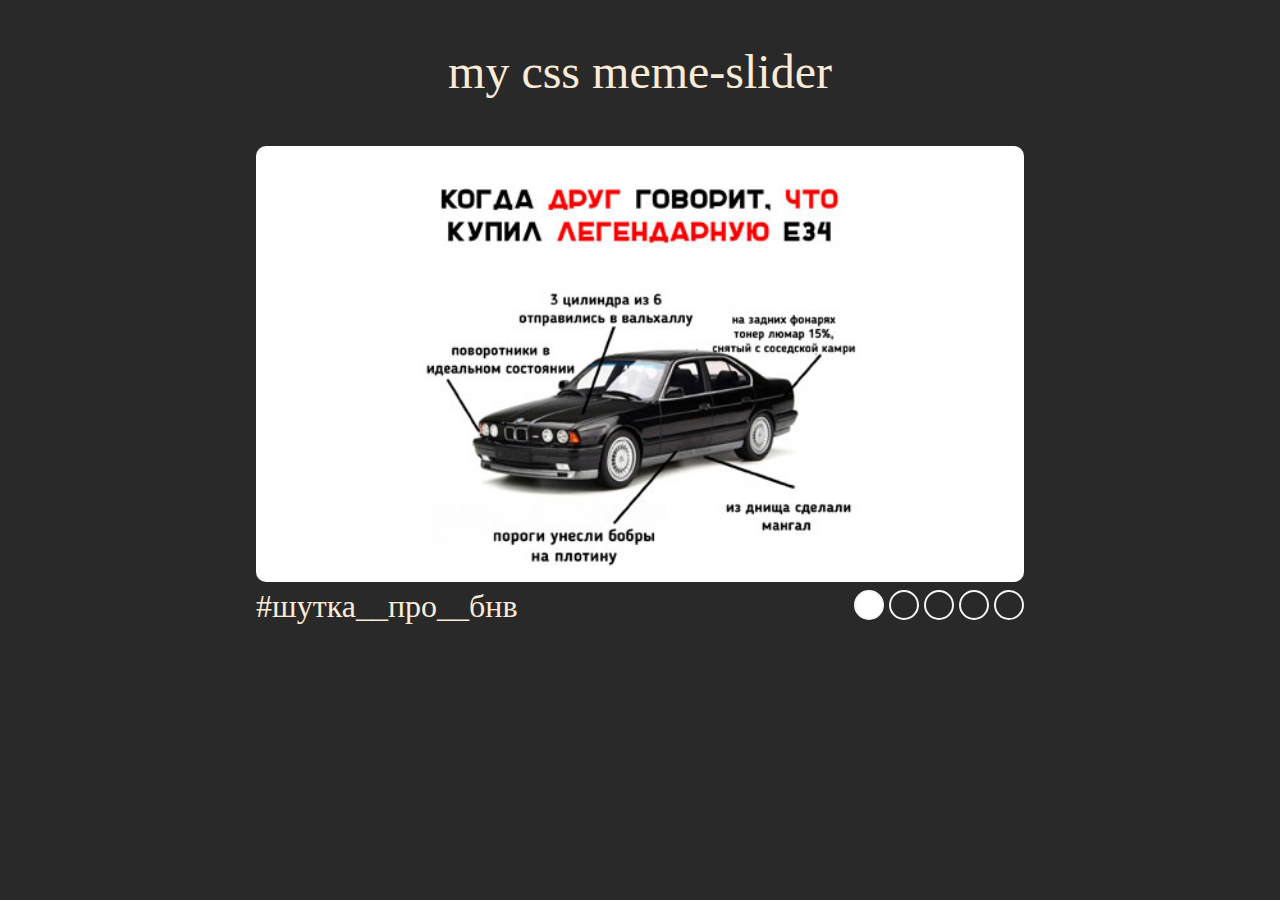
<file: index.html>
<!DOCTYPE html>
<html lang="en">
<head>
    <meta charset="UTF-8">
    <meta http-equiv="X-UA-Compatible" content="IE=edge">
    <meta name="viewport" content="width=device-width, initial-scale=1.0">
    <link rel="stylesheet" href="./style.css">
    <title>cssMemSlider by PyHbl4</title>
</head>
<body>
    <h1>my css meme-slider</h1>
    <div class="slider__wrapper">
        <input type="radio" name="point" id="slide1" checked>
        <input type="radio" name="point" id="slide2">
        <input type="radio" name="point" id="slide3">
        <input type="radio" name="point" id="slide4">
        <input type="radio" name="point" id="slide5">
        <div class="slider__container">
            <div class="slides slide1"><img src="./assets/img1.jpg" alt="img1"></div>
            <div class="slides slide2"><img src="./assets/img2.jpg" alt="img2"></div>
            <div class="slides slide3"><img src="./assets/img3.jpg" alt="img3"></div>
            <div class="slides slide4"><img src="./assets/img4.jpg" alt="img4"></div>
            <div class="slides slide5"><img src="./assets/img5.jpg" alt="img5"></div>
        </div>	
        <div class="slider__low">
        <div class="slider__descriptions">
            <div class="slider__description" id="slider__description1">#шутка__про__бнв</div>
            <div class="slider__description" id="slider__description2">#шутка__про__кайен</div>
            <div class="slider__description" id="slider__description3">извините, не удержался =)</div>
            <div class="slider__description" id="slider__description4">ну правда, купишь?</div>
            <div class="slider__description" id="slider__description5">немного о наболевшем =)</div>
        </div>
        <div class="slider__controls">
            <label for="slide1"><div class="btn1"></div></label>
            <label for="slide2"><div class="btn2"></div></label>
            <label for="slide3"><div class="btn3"></div></label>
            <label for="slide4"><div class="btn4"></div></label>
            <label for="slide5"><div class="btn5"></div></label>
        </div>
        </div>
    </div>
</body>
</html>
</file>
<file: style.css>
@import url(./reset.css);
body {
    background-color: #292929;
}
h1 {
    font-size: 3em;
    color: antiquewhite;
    text-align: center;
    margin-top: 1em;
}
.slider__wrapper {
    width: 60%;
    margin: 0 auto;
    margin-top: 50px;
}
.slider__container {
    width: 100%;
    margin: 0 auto;
    position: relative;
}
.slider__controls {
    display: flex;
    justify-content: center;
    align-items: center;
    gap: 5px;
    height: 100px;
}
.slider__btn {
    width: 30px;
    height: 30px;
    border-radius: 100%;
    border: 4px solid aquamarine;
    display: flex;
    justify-content: center;
    align-items: center;
    cursor: pointer;
}
label {
    height: 100%;
    display: flex;
    align-items: flex-start;
    cursor: pointer;
    width: 30px;
    height: 100%;
}
label div {
    width: 100%;
    height: 30px;
    border: 2px solid whitesmoke;
    border-radius: 50%;
}
input {
    position: absolute;
    visibility: hidden;
}
.slide2, .slide3, .slide4, .slide5 {
    position: absolute;
    top: 0px;
}
.slides {
    width: 100%;
    border-radius: 10px;
    overflow: hidden;
    font-size: 0;
    opacity: 0;
    transform: scale(0.95);
}
.slides img {
    width: 100%;
}
#slide1:checked ~ .slider__low .slider__controls .btn1 {
    background-color: #fff;
}
#slide2:checked ~ .slider__low .slider__controls .btn2 {
    background-color: #fff;
}
#slide3:checked ~ .slider__low .slider__controls .btn3 {
    background-color: #fff;
}
#slide4:checked ~ .slider__low .slider__controls .btn4 {
    background-color: #fff;
}
#slide5:checked ~ .slider__low .slider__controls .btn5 {
    background-color: #fff;
}
label:hover div {
    background-color: bisque;
}
#slide1:checked ~ .slider__container .slide1 {
    opacity: 1;
    transform: scale(1);
}
#slide2:checked ~ .slider__container .slide2 {
    opacity: 1;
    transform: scale(1);
}
#slide3:checked ~ .slider__container .slide3 {
    opacity: 1;
    transform: scale(1);
}
#slide4:checked ~ .slider__container .slide4 {
    opacity: 1;
    transform: scale(1);
}
#slide5:checked ~ .slider__container .slide5 {
    opacity: 1;
    transform: scale(1);
}
.slider__low {
    display: flex;
    justify-content: space-between;
    margin-top: 1%;
}
.slider__descriptions {
    position: relative;
    display: flex;
    justify-content: flex-start;
    align-items: center;
    width: 500px;
}
.slider__descriptions .slider__description {
    position: absolute;
    top: 0em;
    opacity: 0;
    transform: scale(0.95);
}
.slider__description {
    font-size: 2em;
    color: antiquewhite;
}
#slide1:hover ~ .slider__low .slider__descriptions #slider__description1 {
    opacity: 0.2;
    transform: scale(0.95);
    top: 1em;
}
#slide2:hover ~ .slider__low .slider__descriptions #slider__description2 {
    opacity: 0.2;
    transform: scale(0.95);
    top: 1em;
}
#slide3:hover ~ .slider__low .slider__descriptions #slider__description3 {
    opacity: 0.2;
    transform: scale(0.95);
    top: 1em;
}
#slide4:hover ~ .slider__low .slider__descriptions #slider__description4 {
    opacity: 0.2;
    transform: scale(0.95);
    top: 1em;
}
#slide5:hover ~ .slider__low .slider__descriptions #slider__description5 {
    opacity: 0.2;
    transform: scale(0.95);
    top: 1em;
}
#slide1:checked ~ .slider__low .slider__descriptions #slider__description1 {
    opacity: 1;
    transform: scale(1);
    top: 0em;
}
#slide2:checked ~ .slider__low .slider__descriptions #slider__description2 {
    opacity: 1;
    transform: scale(1);
    top: 0em;
}
#slide3:checked ~ .slider__low .slider__descriptions #slider__description3 {
    opacity: 1;
    transform: scale(1);
    top: 0em;
}
#slide4:checked ~ .slider__low .slider__descriptions #slider__description4 {
    opacity: 1;
    transform: scale(1);
    top: 0em;
}
#slide5:checked ~ .slider__low .slider__descriptions #slider__description5 {
    opacity: 1;
    transform: scale(1);
    top: 0em;
}
@media (max-width: 1024px) {
    .slider__low {
        flex-direction: column;
    }
    .slider__descriptions {
        height: 3em;
    }
}
@media (max-width: 650px) {
    h1 {
        font-size: 2em;
    }
    .slider__description {
        font-size: 1em;
    }
    .slider__descriptions {
        width: 100%;
    }
    .slider__wrapper {
        width: 90%;
    }
}
</file>
